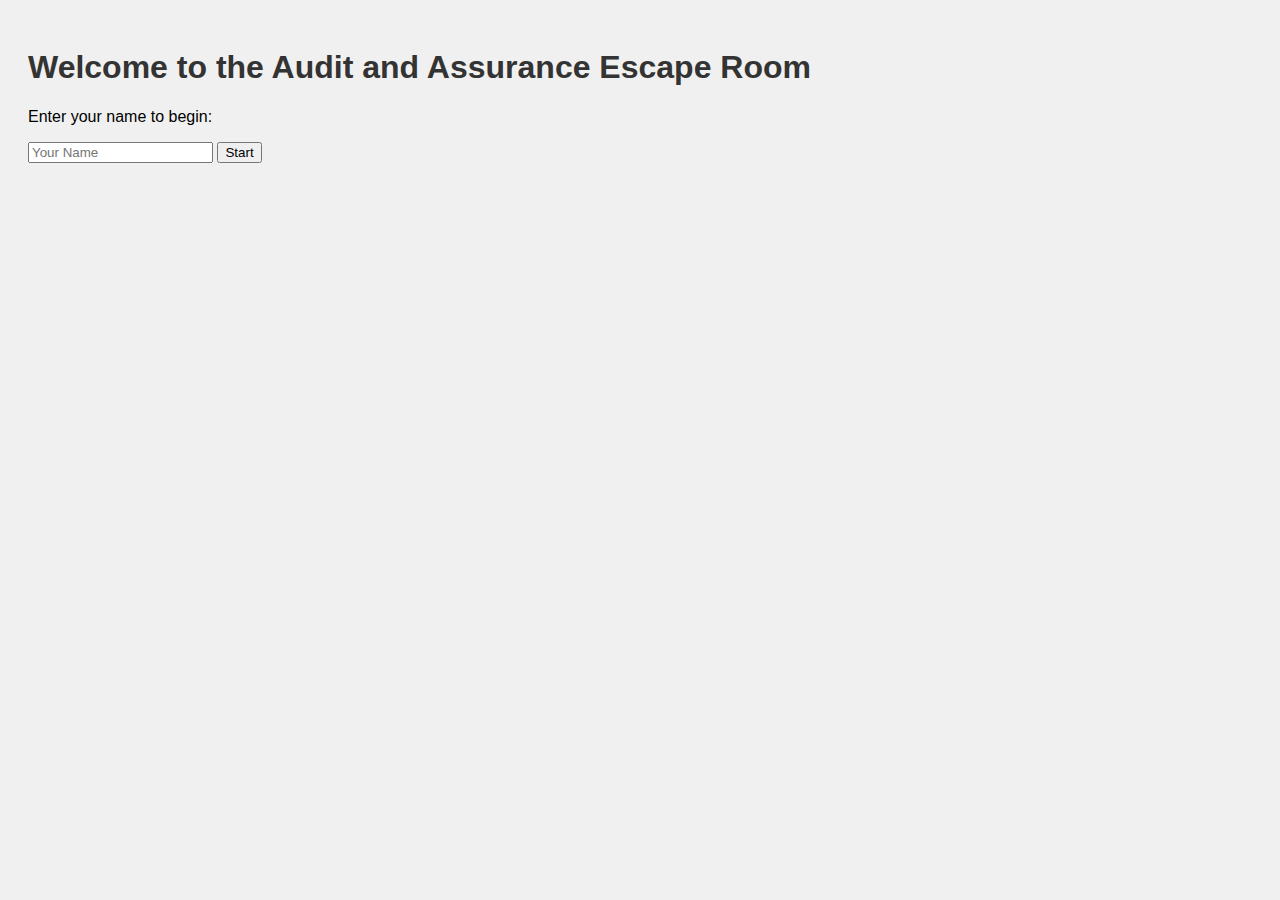
<file: index.html>
<!DOCTYPE html>
<html>
<head>
    <title>Audit and Assurance Escape Room</title>
    <link rel="stylesheet" href="style.css">
</head>
<body>
    <h1>Welcome to the Audit and Assurance Escape Room</h1>
    <p>Enter your name to begin:</p>
    <input type="text" id="studentName" placeholder="Your Name">
    <button onclick="startEscapeRoom()">Start</button>
    <script src="script.js"></script>
</body>
</html>
</file>
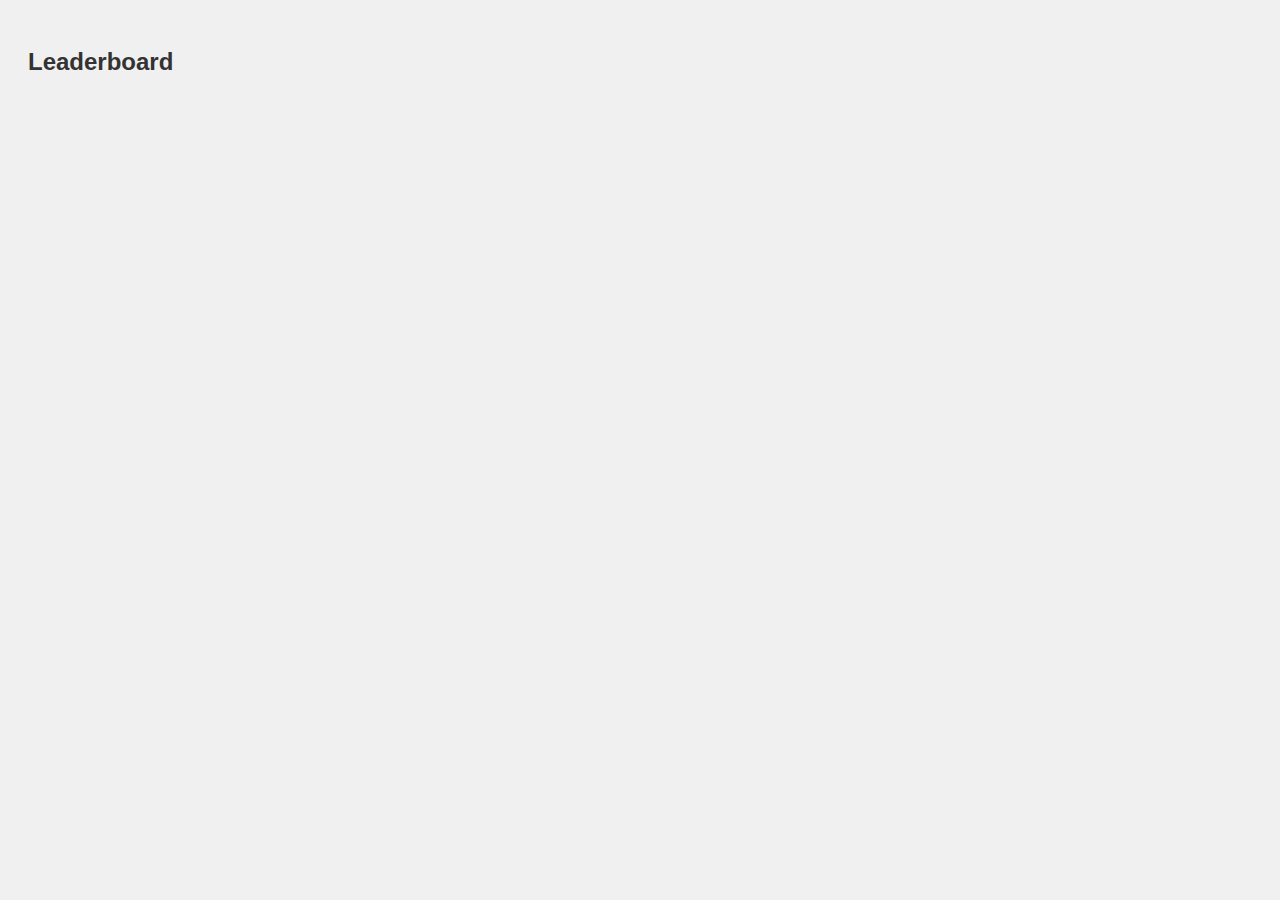
<file: leaderboard.html>
<!DOCTYPE html>
<html>
<head>
    <title>Leaderboard</title>
    <link rel="stylesheet" href="style.css">
</head>
<body>
    <h2>Leaderboard</h2>
    <div id="leaderboard"></div>
    <script src="script.js"></script>
</body>
</html>
</file>
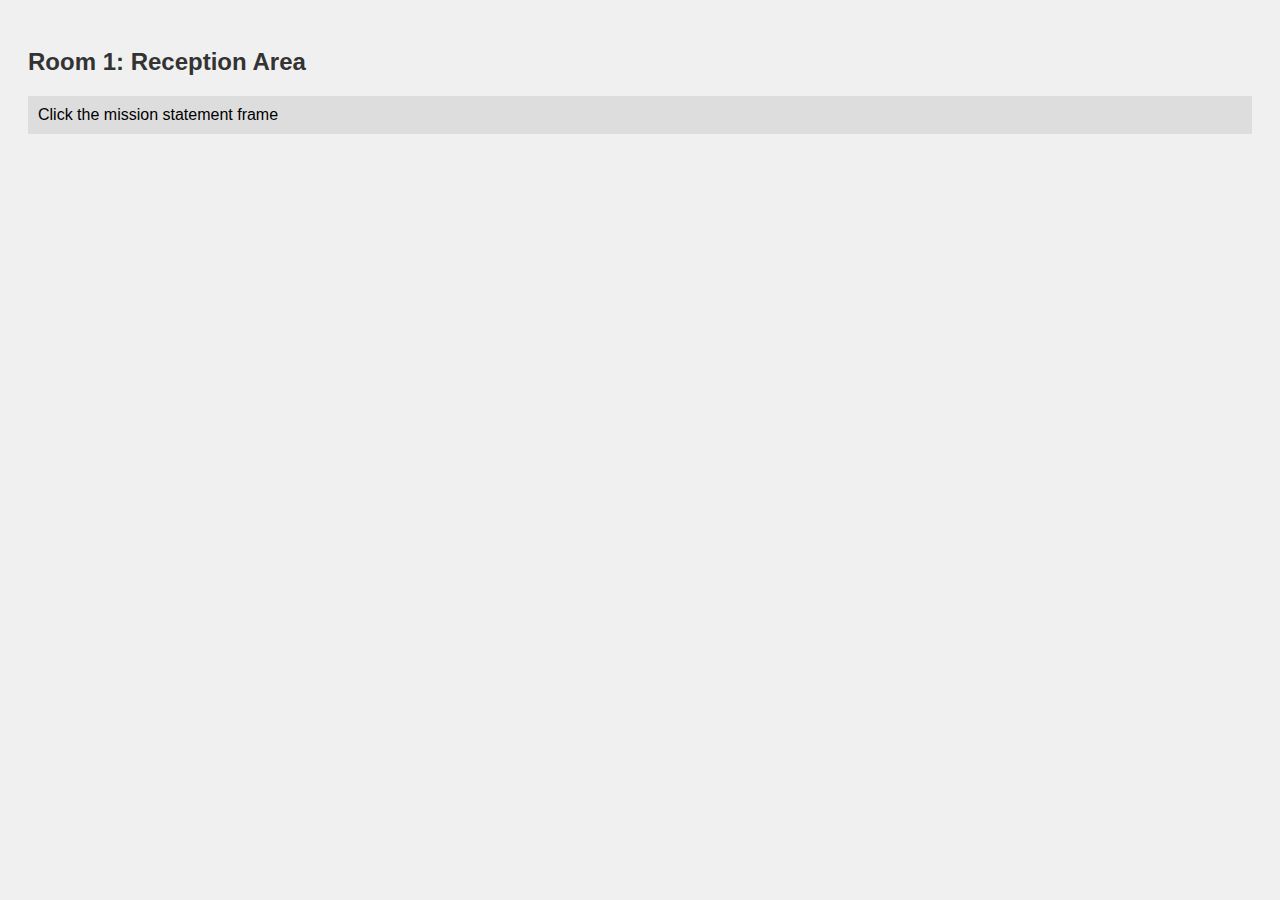
<file: room1.html>
<!DOCTYPE html>
<html>
<head>
    <title>Room 1 - Reception Area</title>
    <link rel="stylesheet" href="style.css">
</head>
<body>
    <h2>Room 1: Reception Area</h2>
    <div class="interactive" onclick="revealQuestion('q1')">Click the mission statement frame</div>
    <div id="q1" class="question" style="display:none;">
        <p>Which of the following statements best defines the external audit?</p>
        <ul>
            <li>A. An exercise carried out by auditors to give an opinion on whether the financial statements are fairly presented.</li>
            <li>B. An exercise to give an opinion on the effectiveness of a company’s internal control system.</li>
            <li>C. To identify areas of deficiency and make recommendations.</li>
            <li>D. Provides negative assurance on the truth and fairness of financial statements.</li>
        </ul>
        <button onclick="nextRoom('room2.html')">Next Room</button>
    </div>
    <script src="script.js"></script>
</body>
</html>
</file>
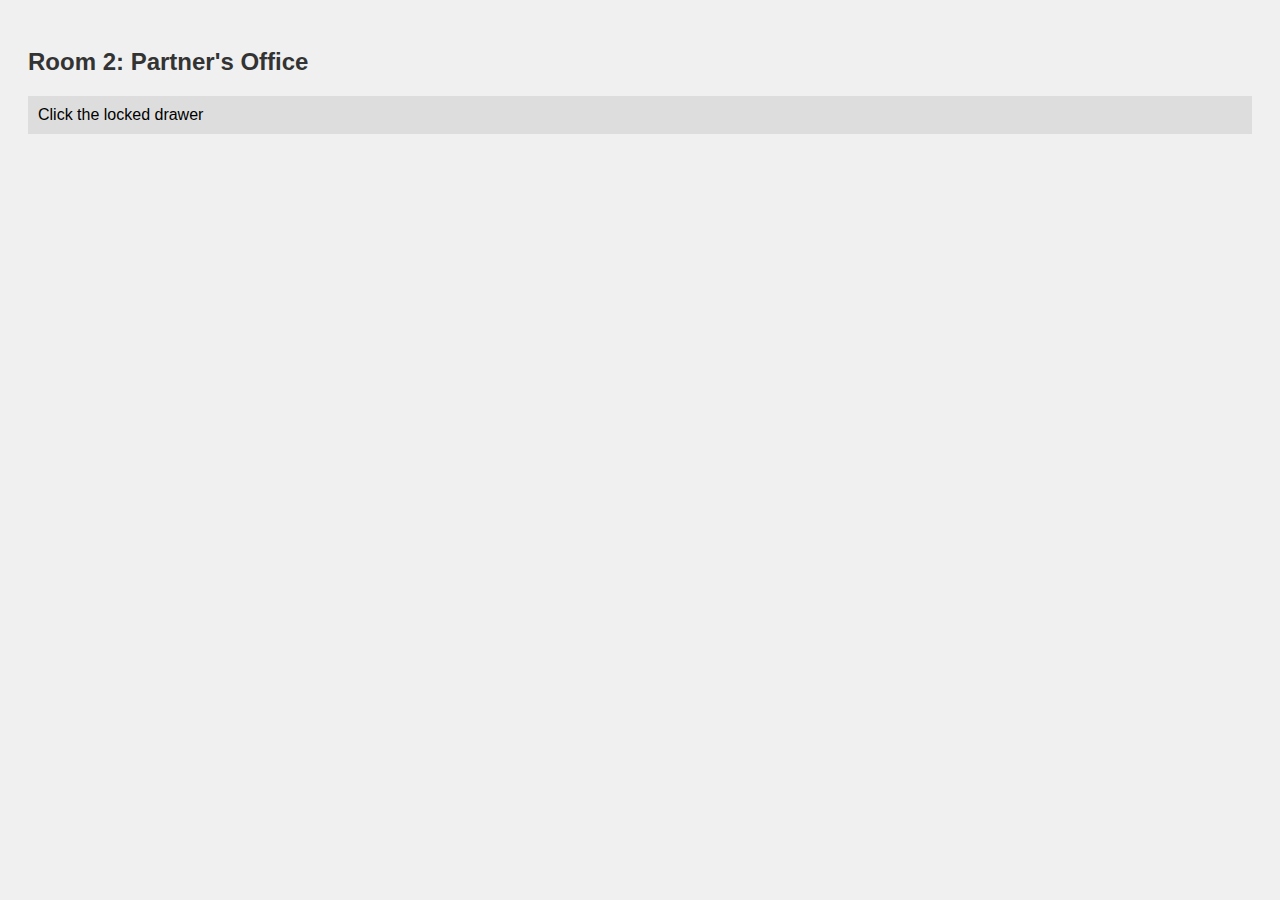
<file: room2.html>
<!DOCTYPE html>
<html>
<head>
    <title>Room 2 - Partner's Office</title>
    <link rel="stylesheet" href="style.css">
</head>
<body>
    <h2>Room 2: Partner's Office</h2>
    <div class="interactive" onclick="revealQuestion('q2')">Click the locked drawer</div>
    <div id="q2" class="question" style="display:none;">
        <p>Which of the following would NOT have been relevant to the partner in forming this opinion?</p>
        <ul>
            <li>A. The existence of a three-party relationship</li>
            <li>B. The existence of suitable criteria</li>
            <li>C. The determination of materiality</li>
            <li>D. The subject matter</li>
        </ul>
        <button onclick="nextRoom('room3.html')">Next Room</button>
    </div>
    <script src="script.js"></script>
</body>
</html>
</file>
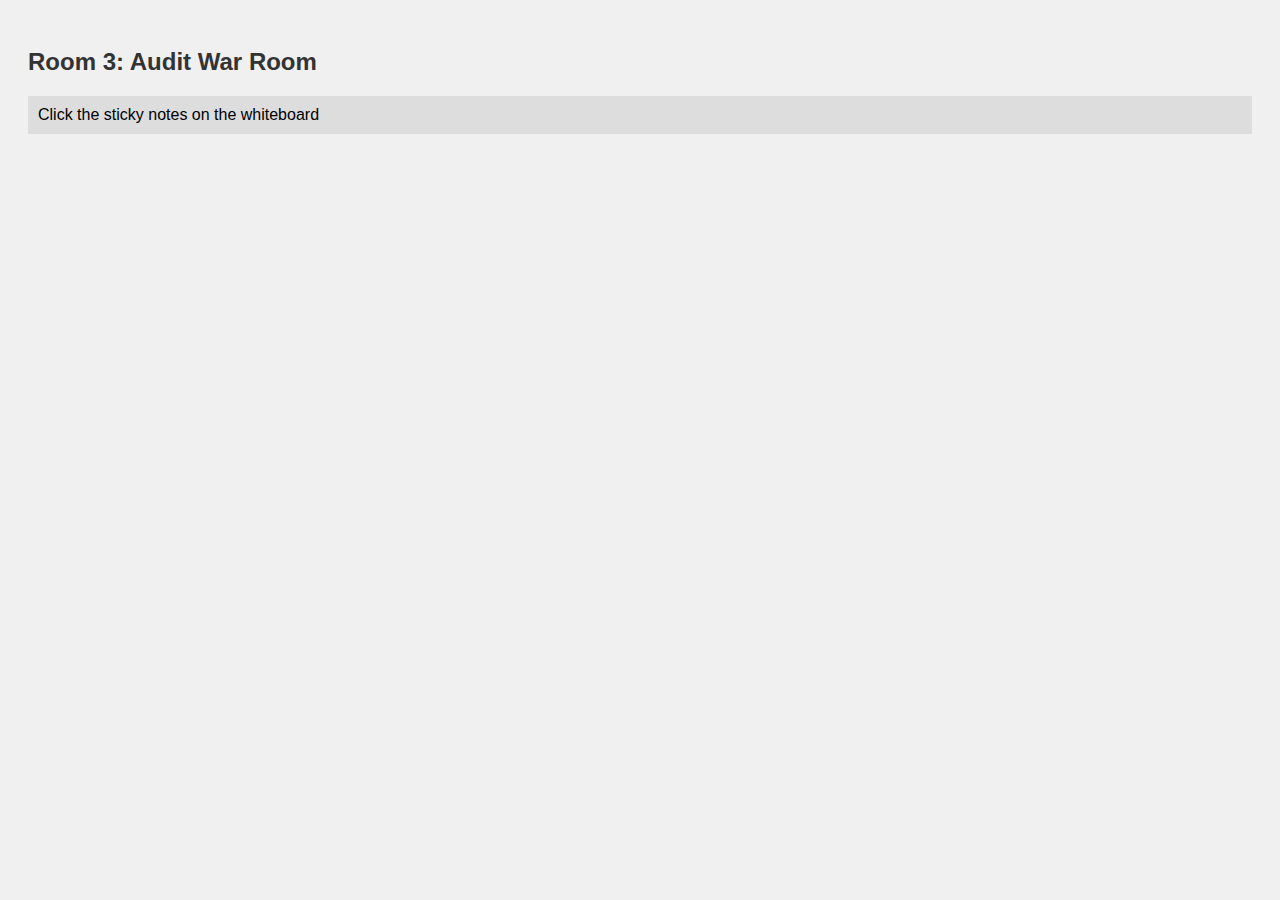
<file: room3.html>
<!DOCTYPE html>
<html>
<head>
    <title>Room 3 - Audit War Room</title>
    <link rel="stylesheet" href="style.css">
</head>
<body>
    <h2>Room 3: Audit War Room</h2>
    <div class="interactive" onclick="revealQuestion('q3')">Click the sticky notes on the whiteboard</div>
    <div id="q3" class="question" style="display:none;">
        <p>What is the level of assurance and type of opinion that can be provided on this review engagement?</p>
        <ul>
            <li>Reasonable - Positive</li>
            <li>Reasonable - Negative</li>
            <li>Limited - Positive</li>
            <li>Limited - Negative</li>
        </ul>
        <button onclick="nextRoom('leaderboard.html')">Finish</button>
    </div>
    <script src="script.js"></script>
</body>
</html>
</file>
<file: style.css>
body {
    font-family: Arial, sans-serif;
    background-color: #f0f0f0;
    padding: 20px;
}
h1, h2 {
    color: #333;
}
.interactive {
    background-color: #ddd;
    padding: 10px;
    margin: 10px 0;
    cursor: pointer;
}
.question {
    background-color: #fff;
    padding: 10px;
    border: 1px solid #ccc;
}
</file>
